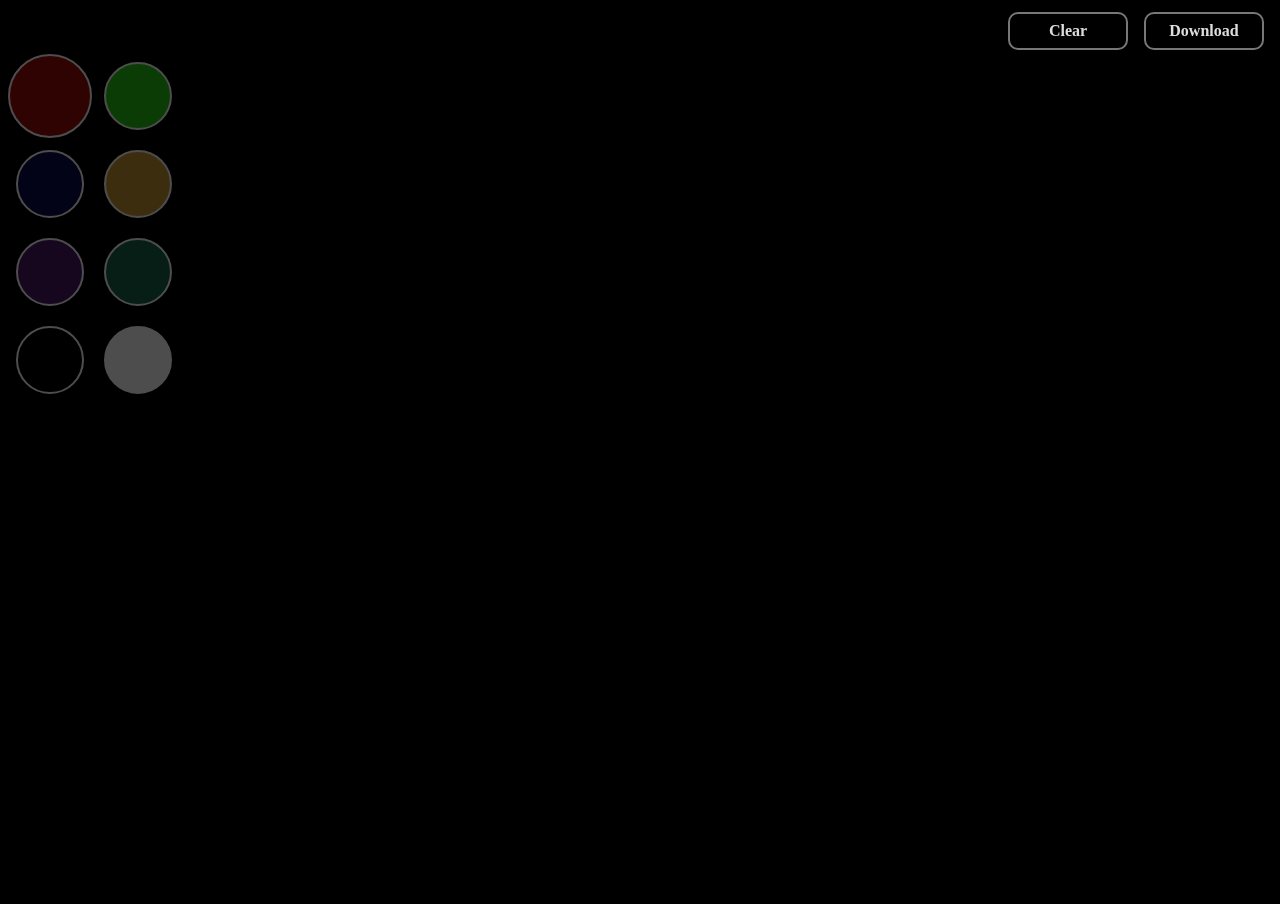
<file: index.html>
<!DOCTYPE html>
<html lang="en">
<head>
    <title>Flames</title>
    <meta charset="utf-8"/>
    <link rel="stylesheet" href="style.css"/>
</head>
<body>

<ul id="colors">
    <li style="background-color: rgb(160, 10, 10)" class="active" onclick="color='rgb(5, 1, 1)';composite='lighter';lineWidth=1.0;"></li>
    <li style="background-color: rgb(40, 200, 20)" onclick="color='rgb(2, 6, 1)';composite='lighter';lineWidth=1.0;"></li>
    <li style="background-color: rgb(10, 10, 80)" onclick="color='rgb(1, 2, 8)';composite='lighter';lineWidth=1.0;"></li>
    <li style="background-color: rgb(200, 150, 50)" onclick="color='rgb(4, 3, 1)';composite='lighter';lineWidth=1.0;"></li>
    <li style="background-color: rgb(75, 25, 100)" onclick="color='rgb(3, 1, 4)';composite='lighter';lineWidth=1.0;"></li>
    <li style="background-color: rgb(25, 100, 75)" onclick="color='rgb(1, 4, 3)';composite='lighter';lineWidth=1.0;"></li>
    <li style="background-color: #000" onclick="color='rgba(0, 0, 0, 0.6);';composite='source-over';lineWidth=0.1;"></li>
    <li style="background-color: rgb(255, 255, 255)" onclick="color='rgb(3, 3, 3)';composite='lighter';lineWidth=1.0;"></li>
</ul>

<div class="buttons-wrap">
    <a href="#" id="clear" class="button" onclick="window.clear();">Clear</a>
    <a href="#" id="download" class="button" onclick="window.download();">Download</a>
</div>

<canvas id="canvas" width=800 height=600></canvas>

<script src="main.js"></script>

</body>
</html>
</file>
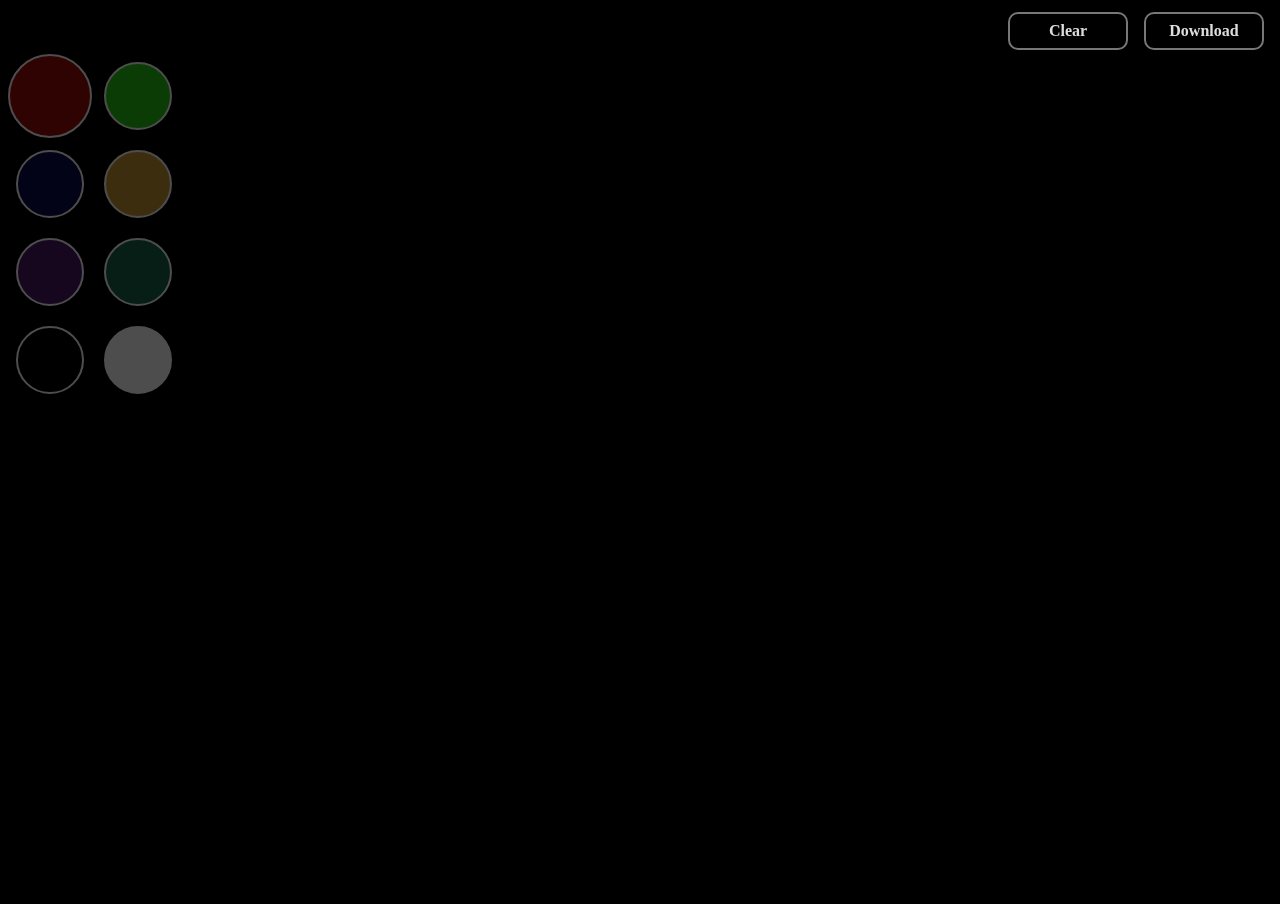
<file: demo/index.html>
<!DOCTYPE html>
<html lang="en">
<head>
    <title>Flames</title>
    <meta charset="utf-8"/>
    <link rel="stylesheet" href="style.css"/>
</head>
<body>

<ul id="colors">
    <li style="background-color: rgb(160, 10, 10)" class="active" onclick="color='rgb(5, 1, 1)';composite='lighter';lineWidth=1.0;"></li>
    <li style="background-color: rgb(40, 200, 20)" onclick="color='rgb(2, 6, 1)';composite='lighter';lineWidth=1.0;"></li>
    <li style="background-color: rgb(10, 10, 80)" onclick="color='rgb(1, 2, 8)';composite='lighter';lineWidth=1.0;"></li>
    <li style="background-color: rgb(200, 150, 50)" onclick="color='rgb(4, 3, 1)';composite='lighter';lineWidth=1.0;"></li>
    <li style="background-color: rgb(75, 25, 100)" onclick="color='rgb(3, 1, 4)';composite='lighter';lineWidth=1.0;"></li>
    <li style="background-color: rgb(25, 100, 75)" onclick="color='rgb(1, 4, 3)';composite='lighter';lineWidth=1.0;"></li>
    <li style="background-color: #000" onclick="color='rgba(0, 0, 0, 0.6);';composite='source-over';lineWidth=0.1;"></li>
    <li style="background-color: rgb(255, 255, 255)" onclick="color='rgb(3, 3, 3)';composite='lighter';lineWidth=1.0;"></li>
</ul>

<div class="buttons-wrap">
    <a href="#" id="clear" class="button" onclick="window.clear();">Clear</a>
    <a href="#" id="download" class="button" onclick="window.download();">Download</a>
</div>

<canvas id="canvas" width=800 height=600></canvas>

<script src="../main.js"></script>

</body>
</html>
</file>
<file: style.css>
html, body {
    margin: 0;
    padding: 0;
    background: #000;
}

#colors {
    position: absolute;
    top: 54px;
    left: 8px;
    padding: 0;
    margin: 0;
    width: 200px;
}

#colors li {
    display: inline-block;
    opacity: 0.3;
    width: 64px;
    height: 64px;
    margin: 8px;
    border-radius: 50%;
    border: 2px solid white;
    cursor: pointer;
    -webkit-transition: opacity ease-in-out 0.5s;
    -moz-transition: opacity ease-in-out 0.5s;
    transition: opacity ease-in-out 0.5s;
}

ul#colors li:hover, #colors li.active {
    opacity: 1.0;
    width: 80px;
    height: 80px;
    margin: 0;
    -webkit-transition: all ease-in-out 0.5s;
    -moz-transition: all ease-in-out 0.5s;
    transition: all ease-in-out 0.5s;
}

#colors li.active {
    opacity: 0.3;
}

.buttons-wrap {
    top: 4px;
    right: 8px;
    position: absolute;
    display: -webkit-box;
    display: -moz-box;
    display: -webkit-flex;
    display: -ms-flexbox;
    display: flex;
}

.button {
    margin: 8px;
    color: #ddd;
    font-weight: bold;
    display: block;
    text-align: center;
    width: 100px;
    border-radius: 10px;
    padding: 8px;
    border: 2px solid #777;
    text-decoration: none;
}

.button:hover {
    color: #fff;
    border: 2px solid #fff;
}
</file>
<file: demo/style.css>
html, body {
    margin: 0;
    padding: 0;
    background: #000;
}

#colors {
    position: absolute;
    top: 54px;
    left: 8px;
    padding: 0;
    margin: 0;
    width: 200px;
}

#colors li {
    display: inline-block;
    opacity: 0.3;
    width: 64px;
    height: 64px;
    margin: 8px;
    border-radius: 50%;
    border: 2px solid white;
    cursor: pointer;
    -webkit-transition: opacity ease-in-out 0.5s;
    -moz-transition: opacity ease-in-out 0.5s;
    transition: opacity ease-in-out 0.5s;
}

ul#colors li:hover, #colors li.active {
    opacity: 1.0;
    width: 80px;
    height: 80px;
    margin: 0;
    -webkit-transition: all ease-in-out 0.5s;
    -moz-transition: all ease-in-out 0.5s;
    transition: all ease-in-out 0.5s;
}

#colors li.active {
    opacity: 0.3;
}

.buttons-wrap {
    top: 4px;
    right: 8px;
    position: absolute;
    display: -webkit-box;
    display: -moz-box;
    display: -webkit-flex;
    display: -ms-flexbox;
    display: flex;
}

.button {
    margin: 8px;
    color: #ddd;
    font-weight: bold;
    display: block;
    text-align: center;
    width: 100px;
    border-radius: 10px;
    padding: 8px;
    border: 2px solid #777;
    text-decoration: none;
}

.button:hover {
    color: #fff;
    border: 2px solid #fff;
}
</file>
